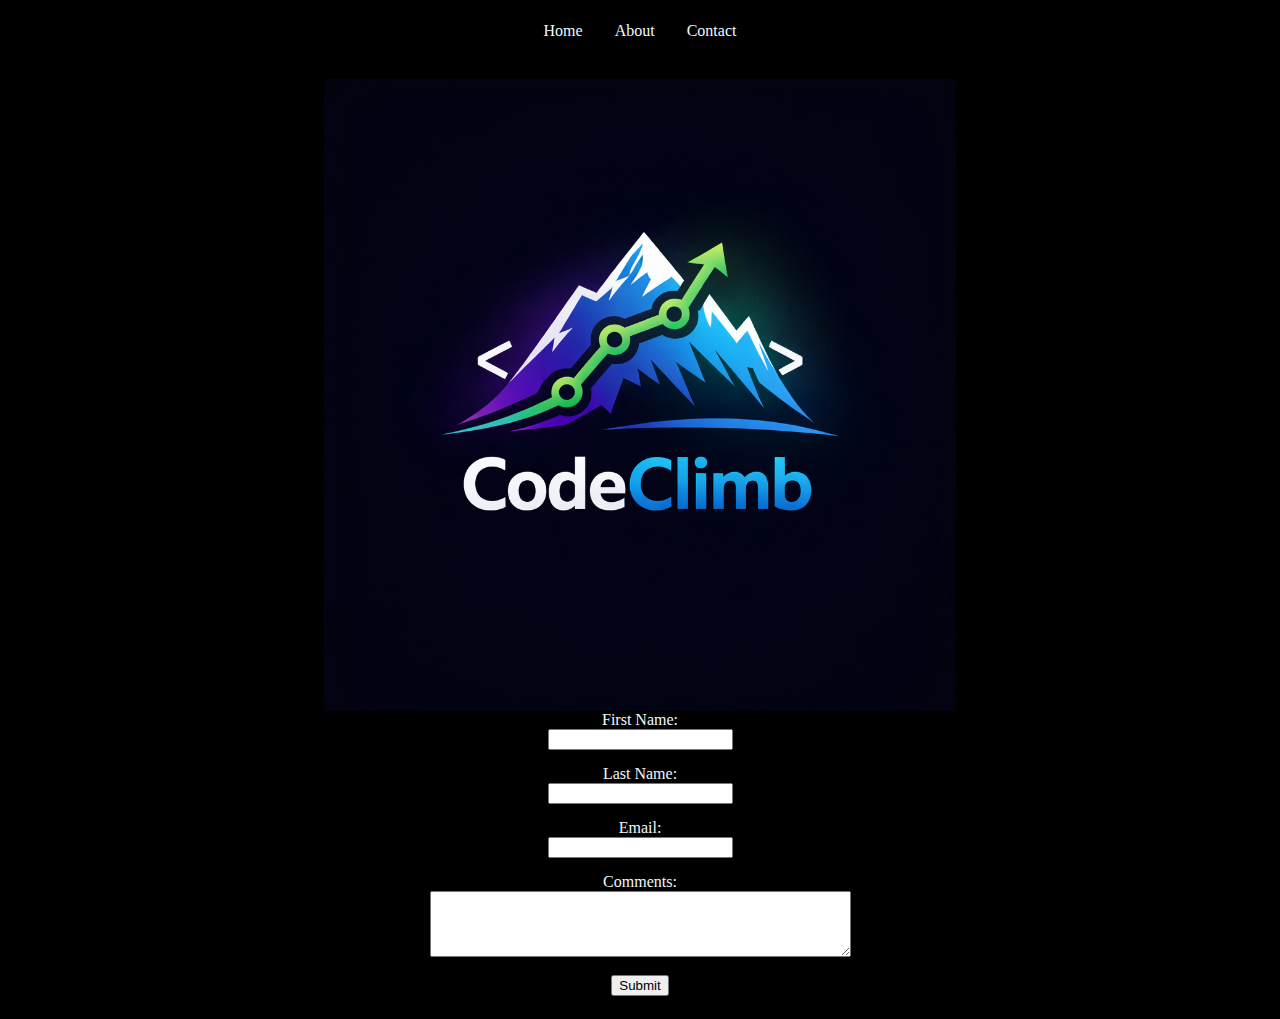
<file: contact.html>
<!DOCTYPE html>
<html lang="en">
<head>
    <meta charset="UTF-8">
    <meta name="viewport" content="width=device-width, initial-scale=1.0">
    <title>Socials</title>
    <link rel="stylesheet" href="style.css">
    
</head>
<nav>
    <ul>
        <li><a href="home.html">Home</li></a>
        <li><a href="about.html">About</li></a> 
        <li><a href="contact.html">Contact</li></a> 
    </ul>
</nav>
<header>
    <img class="contact-img" src="codeclimb.png" alt="CClogo" width="150">   
</header>
<body>
<form action="GET">
    <label for="fname">First Name:</label><br>
    <input type="text" id="fname" name="fname" required><br>
    <label for="lname">Last Name:</label><br>
    <input type="text" id="lname" name="lname" required><br>
    <label for="email">Email:</label><br>
    <input type="email" id="email" name="email" required><br>
    <label for="comments">Comments:</h4>
    <textarea rows="4" cols="50" name="comment"></textarea>
    <br>
</form>
<form class="contact-sub">
    <input type="submit" value="Submit">
</form>
    
</body>
</html>
</file>
<file: style.css>
html {
    background-color: black;
}
ul {
    list-style-type: none;
    margin: 0;
    padding: 0;
    overflow: hidden;
}

ul li {
    float: left;
}

ul li a {
    display: block;
    color: aliceblue;
    text-align: center;
    padding: 14px 16px;
    text-decoration: none;
}

.home-img, .contact-img {
    display: block;
    margin-top: 25px;
    margin-left: auto;
    margin-right: auto;
    width: 50%;
}

.home-title {
    text-align: center;
    color:aliceblue
}

nav {
    display: flex;
    justify-content: center;
}

label {
    color:aliceblue;
}

form {
    text-align:center;
    
}

textarea {
    display: block;
    margin: 0 auto; 
}

.comments {
    color:aliceblue;
    text-align: center;
}

input {
    margin-bottom: 15px;
}

footer {
    text-align: center;
    padding: 20px;
}

footer a {
    color: white;
    font-size: 30px;
    margin: 0 15px;
    text-decoration: none;
}

footer a:hover {
    color: #E1306C; /* Instagram pink on hover */
}

.about-me {
    color: aliceblue;
    text-align: center;
    max-width: 800px;
    margin: 100px auto 0;
    padding: 40px 20px;
    font-size: 20px;
}

.about-img {
    position: relative;
    bottom: 60px;
    right: 15px;
}
</file>
